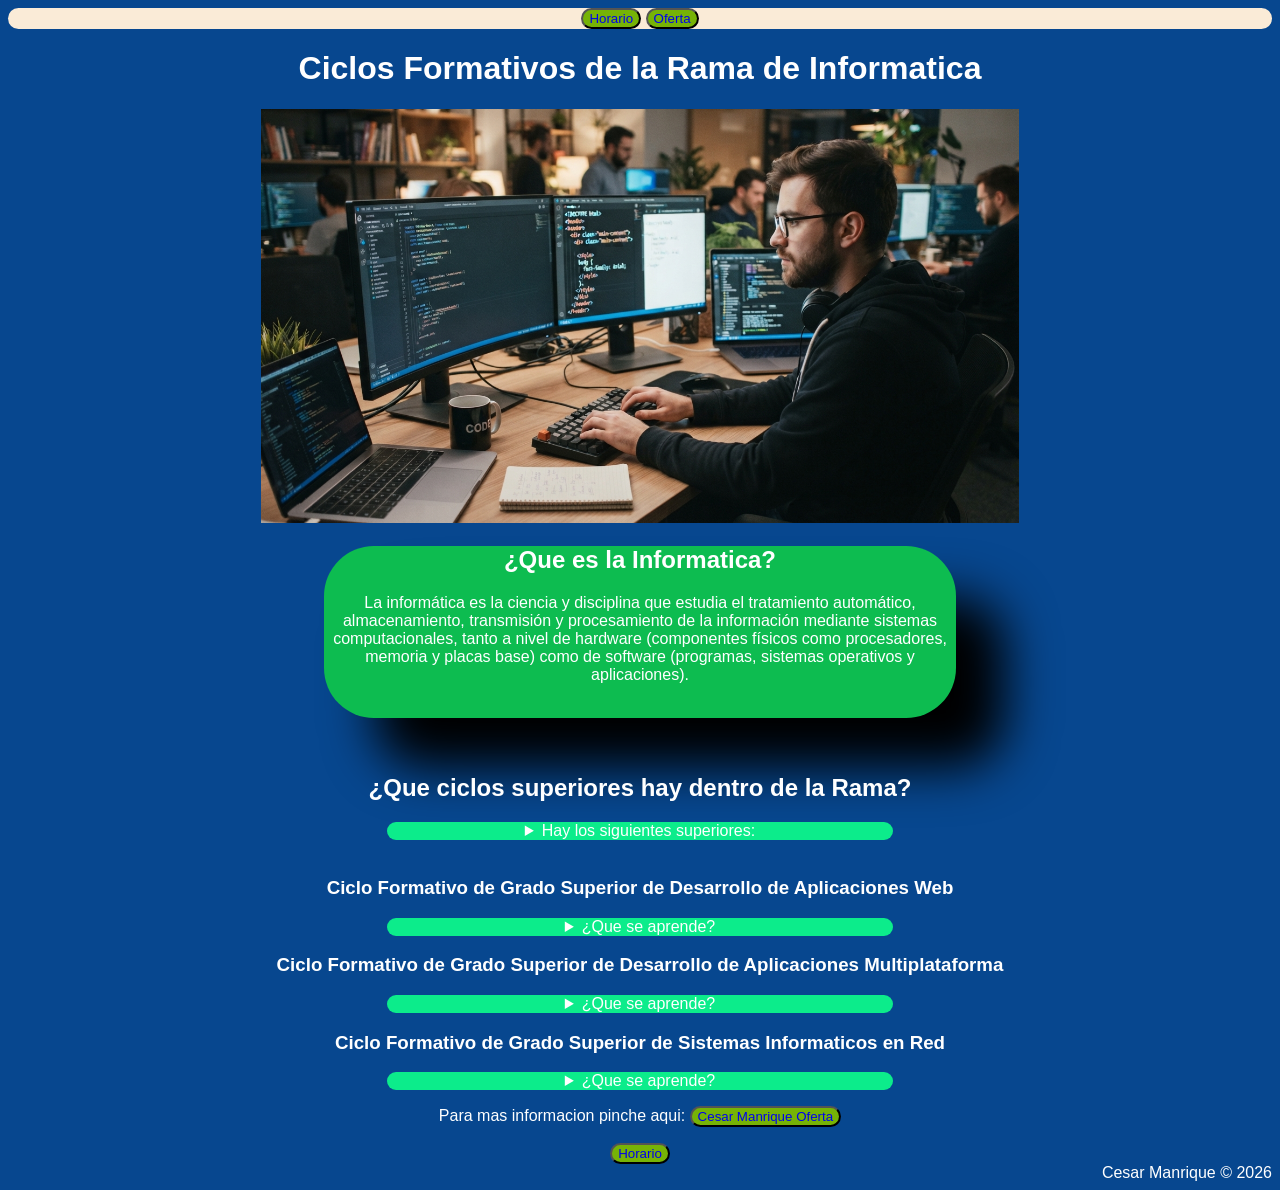
<file: html/paginaDAW/index.html>
<!DOCTYPE html>
<html lang='es'>

<head>
    <meta charset='utf-8'>
    <title>Rama Informatica</title>
    <link rel='stylesheet' href='main.css'>
    <header>
        <nav>
            <button><a href="Horario.html">Horario</a></button>
            <button><a href="https://www3.gobiernodecanarias.org/medusa/edublog/cifpcesarmanrique/informatica-y-comunicaciones-oferta-formativa/">Oferta</a></button>
        </nav>
    </header>
</head>

<body>
    <h1>Ciclos Formativos de la Rama de Informatica</h1>
    <p><img src="imagen infor1.jpg" alt="imagen sobre Informatica">
    <p>
    <div id="why">
        <h2>¿Que es la Informatica?</h2>
        <p>La informática es la ciencia y disciplina que estudia el tratamiento automático, almacenamiento, transmisión
            y
            procesamiento de la información mediante sistemas computacionales, tanto a nivel de hardware (componentes
            físicos como procesadores, memoria y placas base) como de software (programas, sistemas operativos y
            aplicaciones).</p>
            <br>
    </div>
    <br>
    <br>
    <h2>¿Que ciclos superiores hay dentro de la Rama?</h2>
    <details>
        <summary>Hay los siguientes superiores:</summary>
        <ul>
            <li>Ciclo Formativo de Grado Superior de Desarrollo de Aplicaciones Web</li>
            <li>Ciclo Formativo de Grado Superior de Desarrollo de Aplicaciones Multiplataforma</li>
            <li>Ciclo Formativo de Grado Superior de Sistemas Informaticos en Red</li>
        </ul>
    </details>

    <br>
    <h3>Ciclo Formativo de Grado Superior de Desarrollo de Aplicaciones Web</h3>
    <details>
        <summary>¿Que se aprende?</summary>
        <p>Se centra en crear, mantener y desplegar aplicaciones y sitios web que funcionan principalmente en el
            navegador.</p>
        <ul>
            <li><b>Entorno cliente (Frontend):</b> HTML, CSS, JavaScript y frameworks/librerías modernos para construir
                interfaces interactivas, accesibles y adaptables a distintas pantallas.</li>
            <li><b>Entorno servidor (Backend):</b> lógica de negocio, autenticación, APIs, conexión con bases de datos
                relacionales o no relacionales y procesamiento en el servidor.</li>
            <li><b>Diseño de interfaces web:</b> usabilidad, experiencia de usuario, maquetación y optimización
                visual/rendimiento.</li>
            <li><b>Despliegue de aplicaciones web:</b> servidores web, control de versiones, entornos de producción,
                contenedores o publicación en la nube.</li>
        </ul>
    </details>
    <h3>Ciclo Formativo de Grado Superior de Desarrollo de Aplicaciones Multiplataforma</h3>
    <details>
        <summary>¿Que se aprende?</summary>
        <p>Se enfoca en crear aplicaciones de software pensadas para ejecutarse en distintos dispositivos y sistemas
            operativos (móvil, escritorio, servicios y sistemas de gestión).</p>
        <ul>
            <li><b>Programación y acceso a datos:</b> programación orientada a objetos, estructuras de datos,
                persistencia, manejo de ficheros, XML/JSON y conexión con bases de datos.</li>
            <li><b>Programación multimedia y dispositivos móviles:</b> desarrollo de apps (por ejemplo para Android o
                entornos multiplataforma), ciclo de vida de la app, sensores, recursos multimedia y diseño adaptable.
            </li>
            <li><b>Desarrollo de interfaces y servicios/procesos:</b> interfaces gráficas de escritorio/móvil,
                hilos/concurrencia, comunicaciones en red y servicios en segundo plano.</li>
            <li><b>Sistemas de gestión empresarial:</b> personalización, integración o trabajo con software de gestión
                (como ERPs o CRMs).</li>
        </ul>
    </details>

    <h3>Ciclo Formativo de Grado Superior de Sistemas Informaticos en Red</h3>
    <details>
        <summary>¿Que se aprende?</summary>
        <p>A diferencia de DAW y DAM, el foco principal no es programar aplicaciones desde cero, sino instalar,
            configurar, administrar, mantener y asegurar los sistemas, servidores, redes y servicios de una
            organización.</p>
        <ul>
            <li><b>Sistemas operativos y servidores:</b> instalación, configuración y administración de sistemas cliente
                y servidor (como Linux y Windows Server), usuarios, permisos y automatización mediante scripts.</li>
            <li><b>Redes y servicios de internet:</b> diseño y gestión de redes locales y corporativas,
                direccionamiento, enrutamiento, DNS, DHCP, servidores web/correo y virtualización.</li>
            <li><b>Bases de datos y despliegue:</b> administración de sistemas gestores de bases de datos, copias de
                seguridad, rendimiento e implantación de aplicaciones/servicios.</li>
            <li><b>Seguridad y alta disponibilidad:</b> cortafuegos, políticas de seguridad, prevención de intrusiones,
                redundancia y continuidad de servicio.</li>
        </ul>
    </details>
    <p>Para mas informacion pinche aqui: <button><a
                href="https://www3.gobiernodecanarias.org/medusa/edublog/cifpcesarmanrique/informatica-y-comunicaciones-oferta-formativa/" target="_blank">Cesar
                Manrique Oferta</a></button></p>
    
    <button><a href="Horario.html" target="_blank">Horario</a></button>
    <div id="pie">Cesar Manrique © 2026</div>
</body>

</html>
</file>
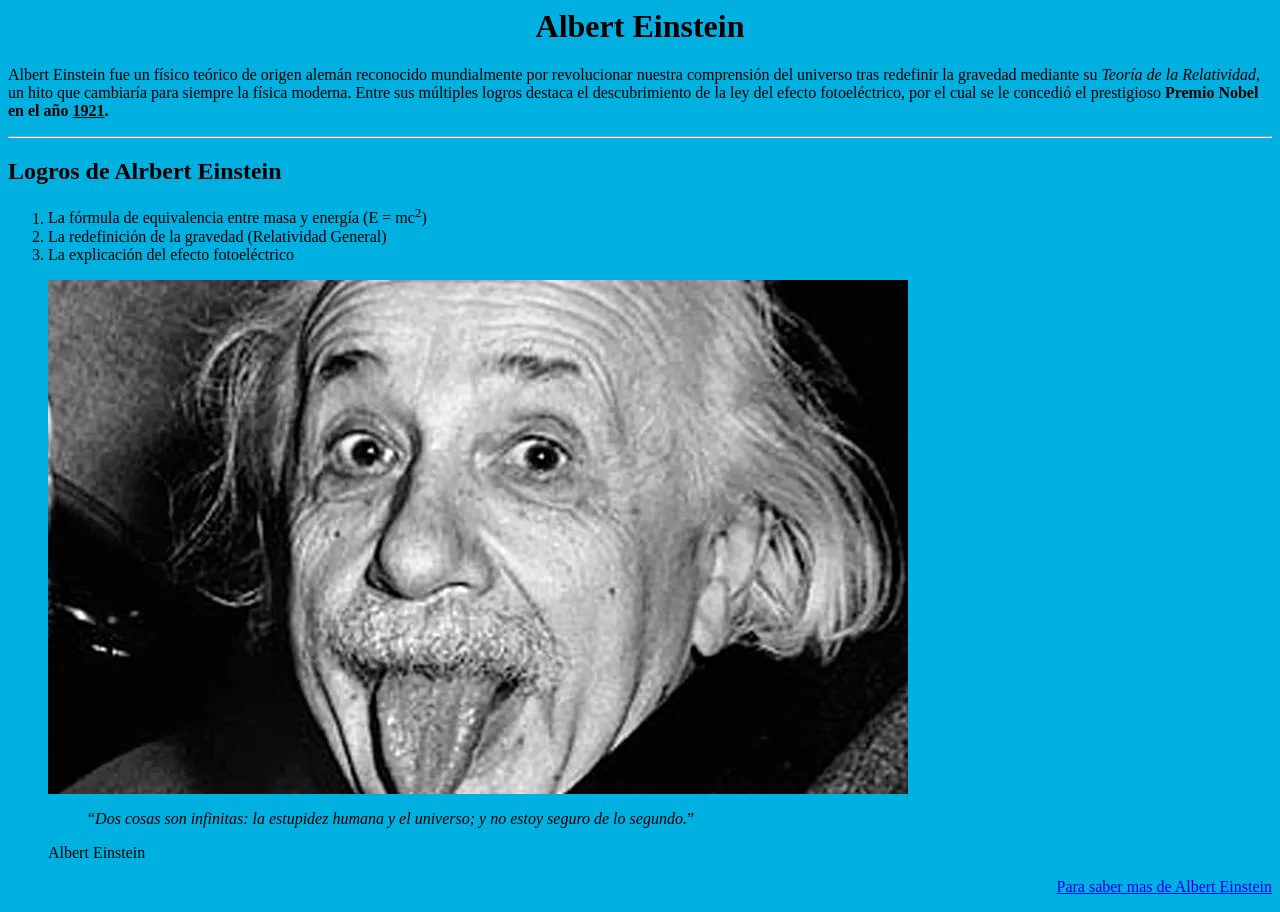
<file: html/act1/act1.html>
<!DOCTYPE html PUBLIC "-//W3C//DTD HTML 4.01 Transitional//en">
<html lang='es'>

<head>
    <title>Albert Einstein</title>
</head>

<body bgcolor="lowblue">
    <h1 align="center">Albert Einstein</h1>
    <p>Albert Einstein fue un físico teórico de origen alemán reconocido mundialmente por revolucionar nuestra
        comprensión del universo tras redefinir la gravedad mediante su <i>Teoría de la Relatividad</i>, un hito que
        cambiaría para siempre la física moderna. Entre sus múltiples logros destaca el descubrimiento de la ley del
        efecto fotoeléctrico, por el cual se le concedió el prestigioso <b>Premio Nobel en el año <u>1921</u>.</b></p>
    <hr>
    <h2>Logros de Alrbert Einstein</h2>
    <ol>
        <li>La fórmula de equivalencia entre masa y energía (E = mc<sup>2</sup>)</li>
        <li>La redefinición de la gravedad (Relatividad General)</li>
        <li>La explicación del efecto fotoeléctrico</li>
    </ol>
    <figure>
        <img src="La-historia-detrás-de-la-famosa-foto-de-Einstein-sacando-la-lengua.png">
        <blockquote>
            <q><i>Dos cosas son infinitas: la estupidez humana y el universo; y no estoy seguro de lo segundo.</i></q>
        </blockquote>
        <figcaption>Albert Einstein</figcaption>
    </figure>
    <p align="right"><a href="https://einsteinpapers.press.princeton.edu/einstein-database/">Para saber mas de Albert
            Einstein</a></p>

</body>

</html>
</file>
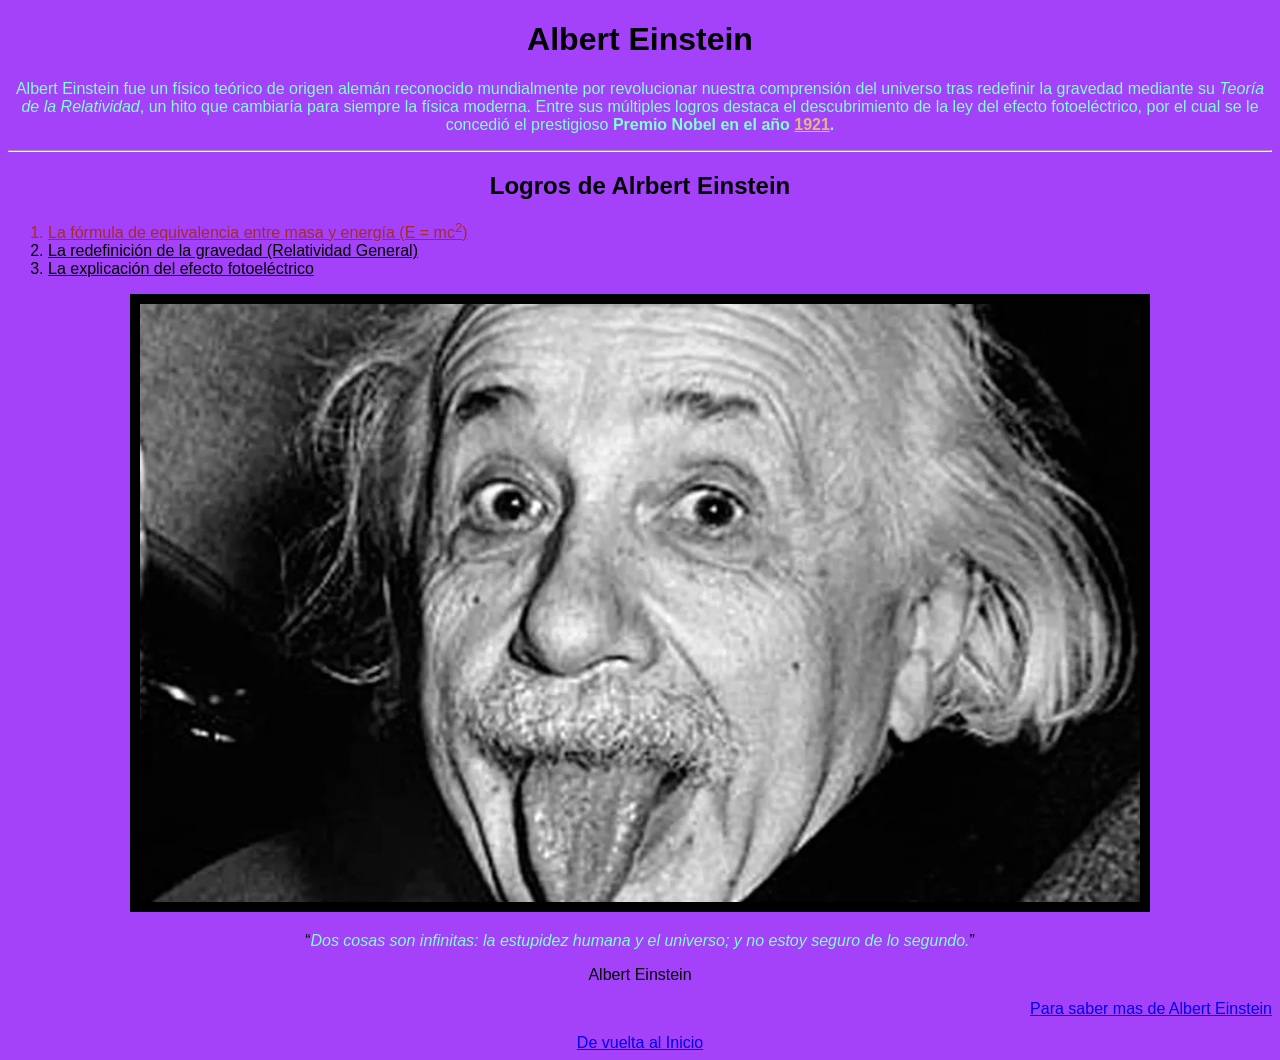
<file: html/act2/act2.html>
<!DOCTYPE html>
<html lang='es'>
<link rel="stylesheet" type="text/css" href="act2.css">
<head>
    <title>Albert Einstein</title>
</head>

<body class="cuerpo">
    <h1 id="center" align="center">Albert Einstein</h1>
    <p>Albert Einstein fue un físico teórico de origen alemán reconocido mundialmente por revolucionar nuestra
        comprensión del universo tras redefinir la gravedad mediante su <i>Teoría de la Relatividad</i>, un hito que
        cambiaría para siempre la física moderna. Entre sus múltiples logros destaca el descubrimiento de la ley del
        efecto fotoeléctrico, por el cual se le concedió el prestigioso <b>Premio Nobel en el año <u>1921</u>.</b></p>
    <hr>
    <h2>Logros de Alrbert Einstein</h2>
    <ol>
        <li id="importante">La fórmula de equivalencia entre masa y energía (E = mc<sup>2</sup>)</li>
        <li>La redefinición de la gravedad (Relatividad General)</li>
        <li>La explicación del efecto fotoeléctrico</li>
    </ol>
    <figure>
        <img alt="Imagen de Albert Einstein" src="La-historia-detrás-de-la-famosa-foto-de-Einstein-sacando-la-lengua.png" border="10" width="1000">
        <blockquote>
            <q><i>Dos cosas son infinitas: la estupidez humana y el universo; y no estoy seguro de lo segundo.</i></q>
        </blockquote>
        <figcaption>Albert Einstein</figcaption>
    </figure>
    <p align="right"><a href="https://einsteinpapers.press.princeton.edu/einstein-database/">Para saber mas de Albert
            Einstein</a></p>
            <a href="#Inicio">De vuelta al Inicio</a>

</body>

</html>
</file>
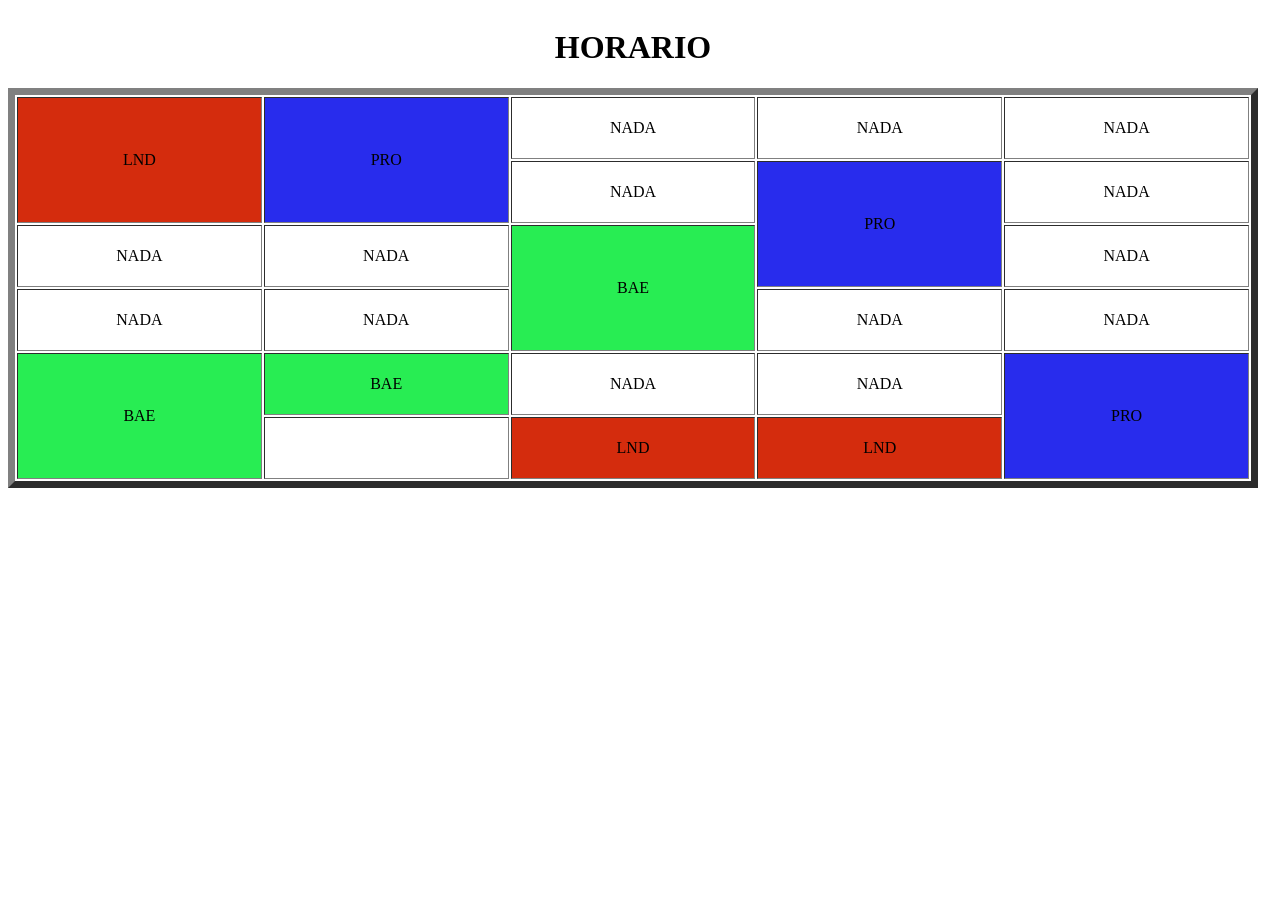
<file: html/act3/Horario.html>
<!DOCTYPE html PUBLIC "-//W3C//DTD HTML 4.01 Transitional//en">
<html lang='es'>
<head>
    <title>Horario</title>
</head>
<body>
    <table border="7" width="1250" height="400">
        <caption><h1>HORARIO</h1></caption>
        <tr>
            <td align="center" bgcolor="D42C0D" rowspan="2">LND</td>
            <td align="center" bgcolor="282CED" rowspan="2">PRO</td>
            <td align="center">NADA</td>
            <td align="center">NADA</td>
            <td align="center">NADA</td>
        </tr>
        <tr>
            <td align="center">NADA</td>
            <td align="center" bgcolor="282CED" rowspan="2">PRO</td>
            <td align="center">NADA</td>
        </tr>
        <tr>
            <td align="center">NADA</td>
            <td align="center">NADA</td>
            <td align="center" bgcolor="28ED53" rowspan="2">BAE</td>
            <td align="center">NADA</td>
        </tr>
        <tr>
            <td align="center">NADA</td>
            <td align="center">NADA</td>
            <td align="center">NADA</td>
            <td align="center">NADA</td>
        </tr>
        <tr>
            <td align="center" bgcolor="28ED53" rowspan="2">BAE</td>
            <td align="center" bgcolor="28ED53">BAE</td>
            <td align="center">NADA</td>
            <td align="center">NADA</td>
            <td align="center" bgcolor="282CED" rowspan="2">PRO</td>
        </tr>
        <tr>
            <td align="center"></td>
            <td align="center" bgcolor="D42C0D">LND</td>
            <td align="center" bgcolor="D42C0D">LND</td>
            
        </tr>
    </table>
</body>
</html>
</file>
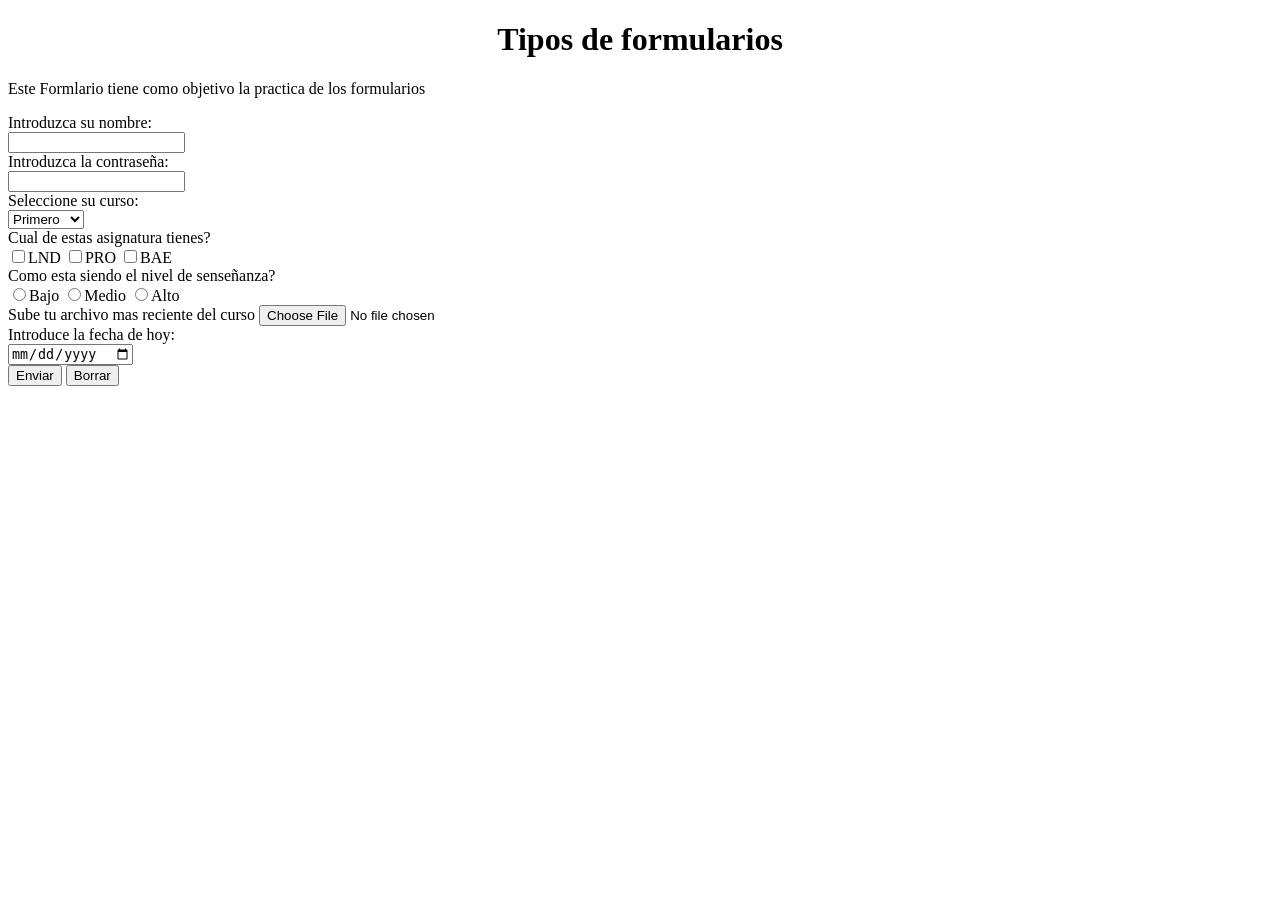
<file: html/formularios/formularios.html>
<!DOCTYPE html>
<html lang='es'>
<head>
    <title>Hoja de ejercicios 3</title>
</head>
<body>
    <h1 align="center">Tipos de formularios</h1>
    <p>Este Formlario tiene como objetivo la practica de los formularios</p>
    <p>
        <form action="/nombrar">
            Introduzca su nombre:
            <br>
            <input type="text" name="nombre">
            <br>
            Introduzca la contraseña:
            <br>
            <input type="password" name="contrasena">
            <br>
            Seleccione su curso:
            <br>
            <select id="curso" name="curso">
                <option value="1">Primero</option>
                <option value="2">Segundo</option>
            </select>
            <br>
            Cual de estas asignatura tienes?
            <br>
            <label><input type="checkbox" name="asignaturas" value="LND">LND</label>
            <label><input type="checkbox" name="asignaturas" value="PRO">PRO</label>
            <label><input type="checkbox" name="asignaturas" value="BAE">BAE</label>
            <br>
            Como esta siendo el nivel de senseñanza?
            <br>
            <label><input type="radio" name="asignaturas" value="Bajo">Bajo</label>
            <label><input type="radio" name="asignaturas" value="Medio">Medio</label>
            <label><input type="radio" name="asignaturas" value="Alto">Alto</label>
            <br>
            Sube tu archivo mas reciente del curso
            <input type="file" name="archivo">
            <br>
            Introduce la fecha de hoy:
            <br>
            <input type="date" name="fecha de hoy">
            <br>
            <button type="submit">Enviar</button>
            <button type="reset">Borrar</button>
        </form>
    </p>
</body>
</html>
</file>
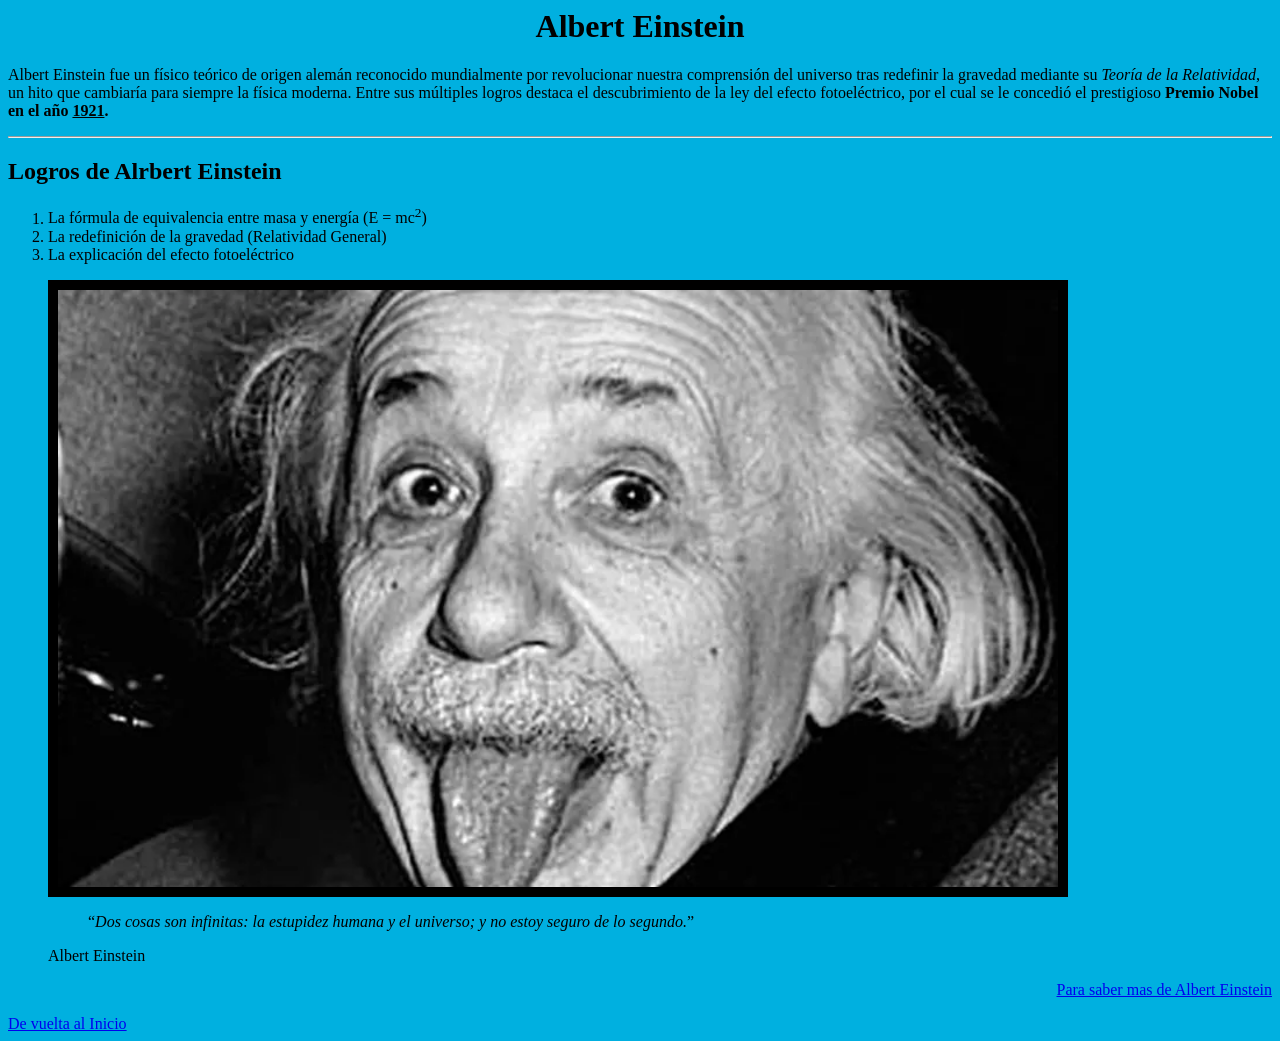
<file: html/hojadeejercicios/act2.html>
<!DOCTYPE html PUBLIC "-//W3C//DTD HTML 4.01 Transitional//en">
<html lang='es'>

<head>
    <title>Albert Einstein</title>
</head>

<body bgcolor="lowblue">
    <h1 id="Inicio" align="center">Albert Einstein</h1>
    <p>Albert Einstein fue un físico teórico de origen alemán reconocido mundialmente por revolucionar nuestra
        comprensión del universo tras redefinir la gravedad mediante su <i>Teoría de la Relatividad</i>, un hito que
        cambiaría para siempre la física moderna. Entre sus múltiples logros destaca el descubrimiento de la ley del
        efecto fotoeléctrico, por el cual se le concedió el prestigioso <b>Premio Nobel en el año <u>1921</u>.</b></p>
    <hr>
    <h2>Logros de Alrbert Einstein</h2>
    <ol>
        <li>La fórmula de equivalencia entre masa y energía (E = mc<sup>2</sup>)</li>
        <li>La redefinición de la gravedad (Relatividad General)</li>
        <li>La explicación del efecto fotoeléctrico</li>
    </ol>
    <figure>
        <img alt="Imagen de Albert Einstein" src="La-historia-detrás-de-la-famosa-foto-de-Einstein-sacando-la-lengua.png" border="10" width="1000">
        <blockquote>
            <q><i>Dos cosas son infinitas: la estupidez humana y el universo; y no estoy seguro de lo segundo.</i></q>
        </blockquote>
        <figcaption>Albert Einstein</figcaption>
    </figure>
    <p align="right"><a href="https://einsteinpapers.press.princeton.edu/einstein-database/">Para saber mas de Albert
            Einstein</a></p>
            <a href="#Inicio">De vuelta al Inicio</a>

</body>

</html>
</file>
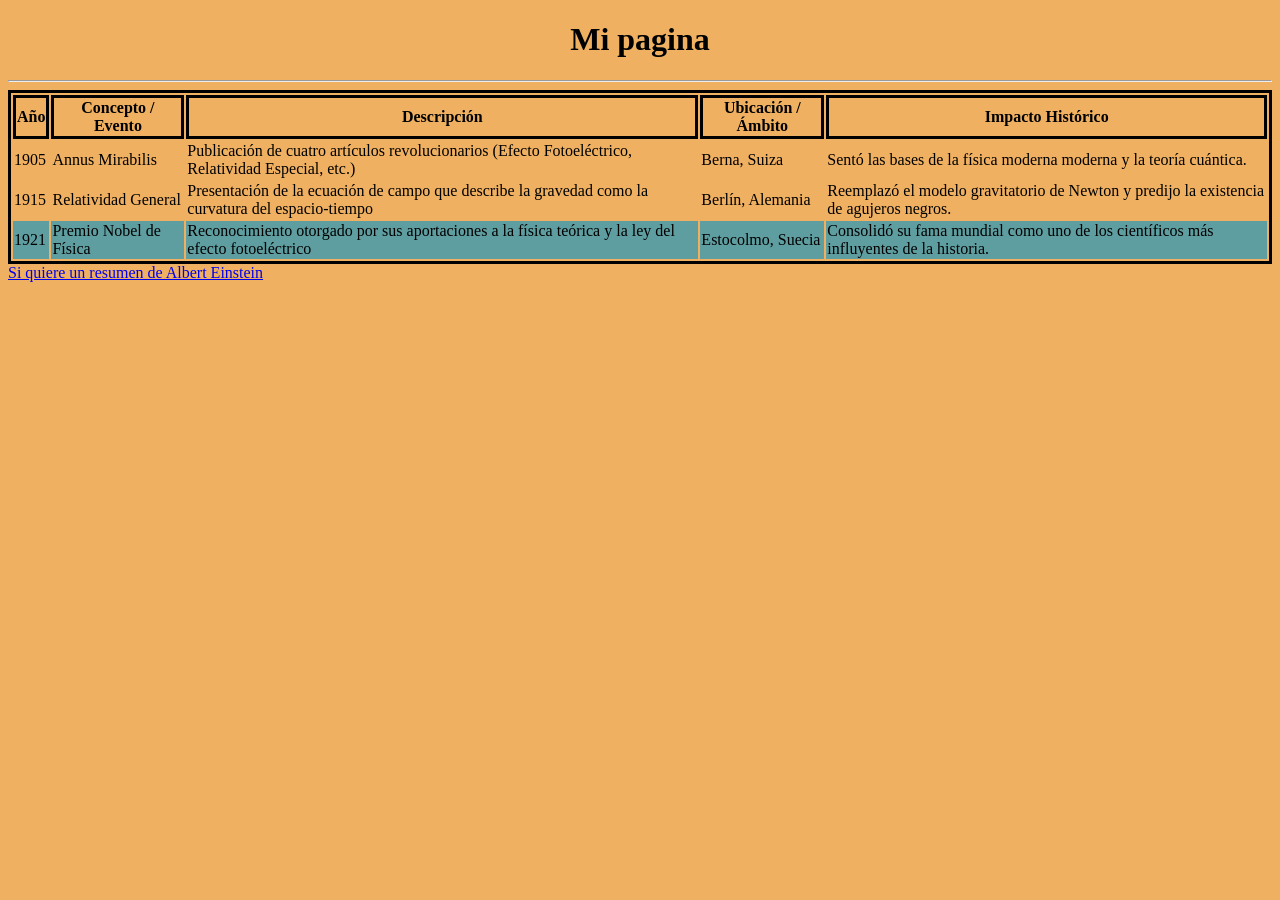
<file: html/hojadeejercicios/hoja1.8.html>
<!DOCTYPE html>
<html lang='es'>
<head>
    <meta charset='utf-8'>
    <title>Hoja1</title>
    <style>
        body{
            background-color: #EFB061;
        }
        table{
            border: solid;
        }
        th{
            border: solid;
        }
        tr:last-child{
            background-color: cadetblue;
        }
    </style>
</head>
<body>
    <h1 align="center">Mi pagina</h1>
    <hr>
    <table align="center">
        <tr>
            <th>Año</th>
            <th>Concepto / Evento</th>
            <th>Descripción</th>
            <th>Ubicación / Ámbito</th>
            <th>Impacto Histórico</th>
        </tr>
        <tr>
            <td>1905</td>
            <td>Annus Mirabilis</td>
            <td>Publicación de cuatro artículos revolucionarios (Efecto Fotoeléctrico, Relatividad Especial, etc.)</td>
            <td>Berna, Suiza</td>
            <td>Sentó las bases de la física moderna moderna y la teoría cuántica.</td>
        </tr>
        <tr>
            <td>1915</td>
            <td>Relatividad General</td>
            <td>Presentación de la ecuación de campo que describe la gravedad como la curvatura del espacio-tiempo</td>
            <td>Berlín, Alemania</td>
            <td>Reemplazó el modelo gravitatorio de Newton y predijo la existencia de agujeros negros.</td>
        </tr>
        <tr>
            <td>1921</td>
            <td>Premio Nobel de Física</td>
            <td>Reconocimiento otorgado por sus aportaciones a la física teórica y la ley del efecto fotoeléctrico</td>
            <td>Estocolmo, Suecia</td>
            <td>Consolidó su fama mundial como uno de los científicos más influyentes de la historia.</td>
        </tr>
    </table>
    <a href="act2.html">Si quiere un resumen de Albert Einstein</a>
</body>
</html>
</file>
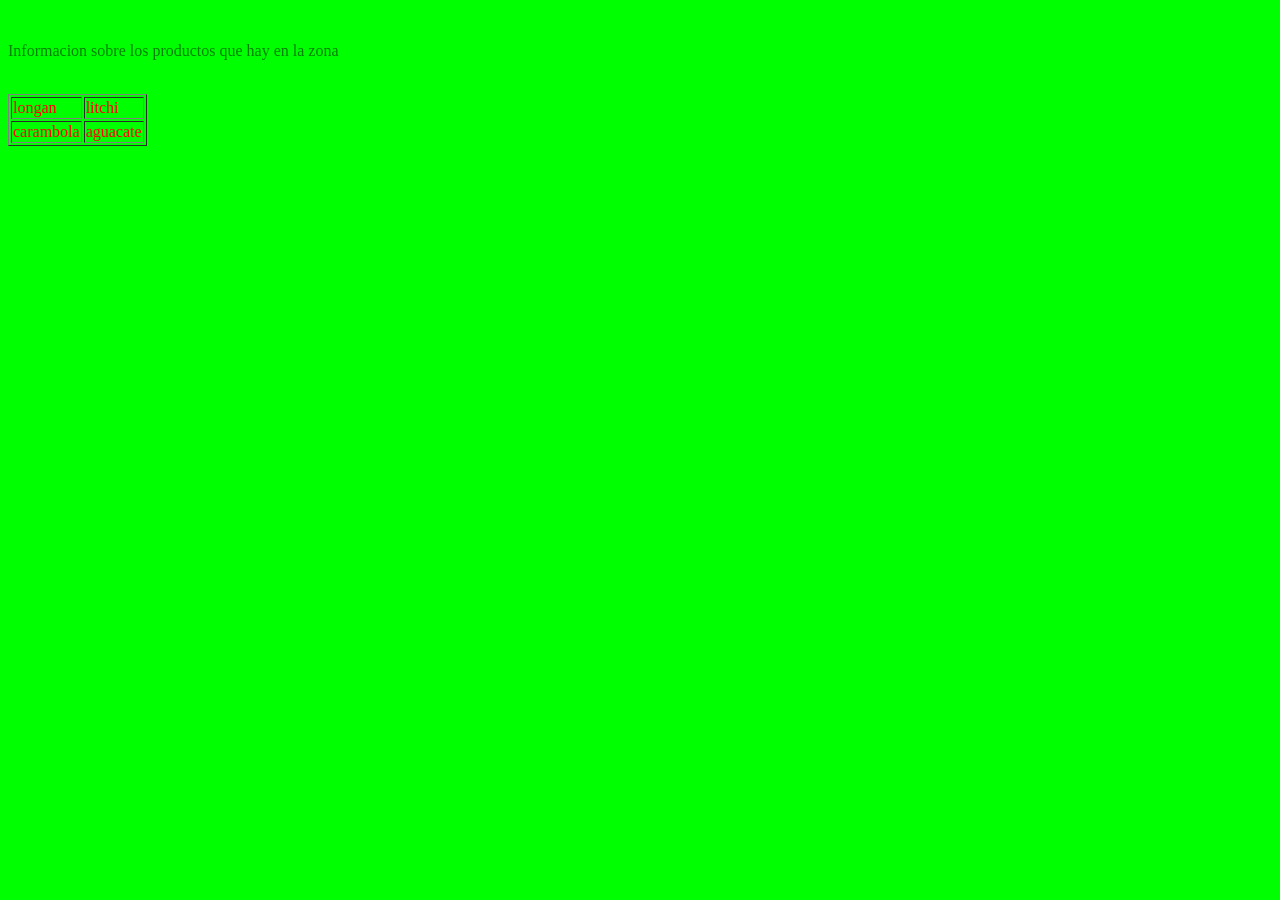
<file: html/hojadeejercicios/hoja1.html>
<!DOCTYPE html>
<html lang='es'>
<head>
    <meta charset='utf-8'>
    <title>Hoja1</title>
    <style>
        table{
            color: red;
            font-family: Verdana;
        }
        p{
            color: green;
            font-family: Verdana;
        }
    </style>
</head>
<body bgcolor="lime">
    <br>
    <p>Informacion sobre los productos que hay en la zona</p>
    <br>
    <table border="1">
        <tr>
            <td>longan</td>
            <td>litchi</td>
        </tr>
        <tr>
            <td>carambola</td>
            <td>aguacate</td>
        </tr>
    </table>
    <br>
</body>
</html>
</file>
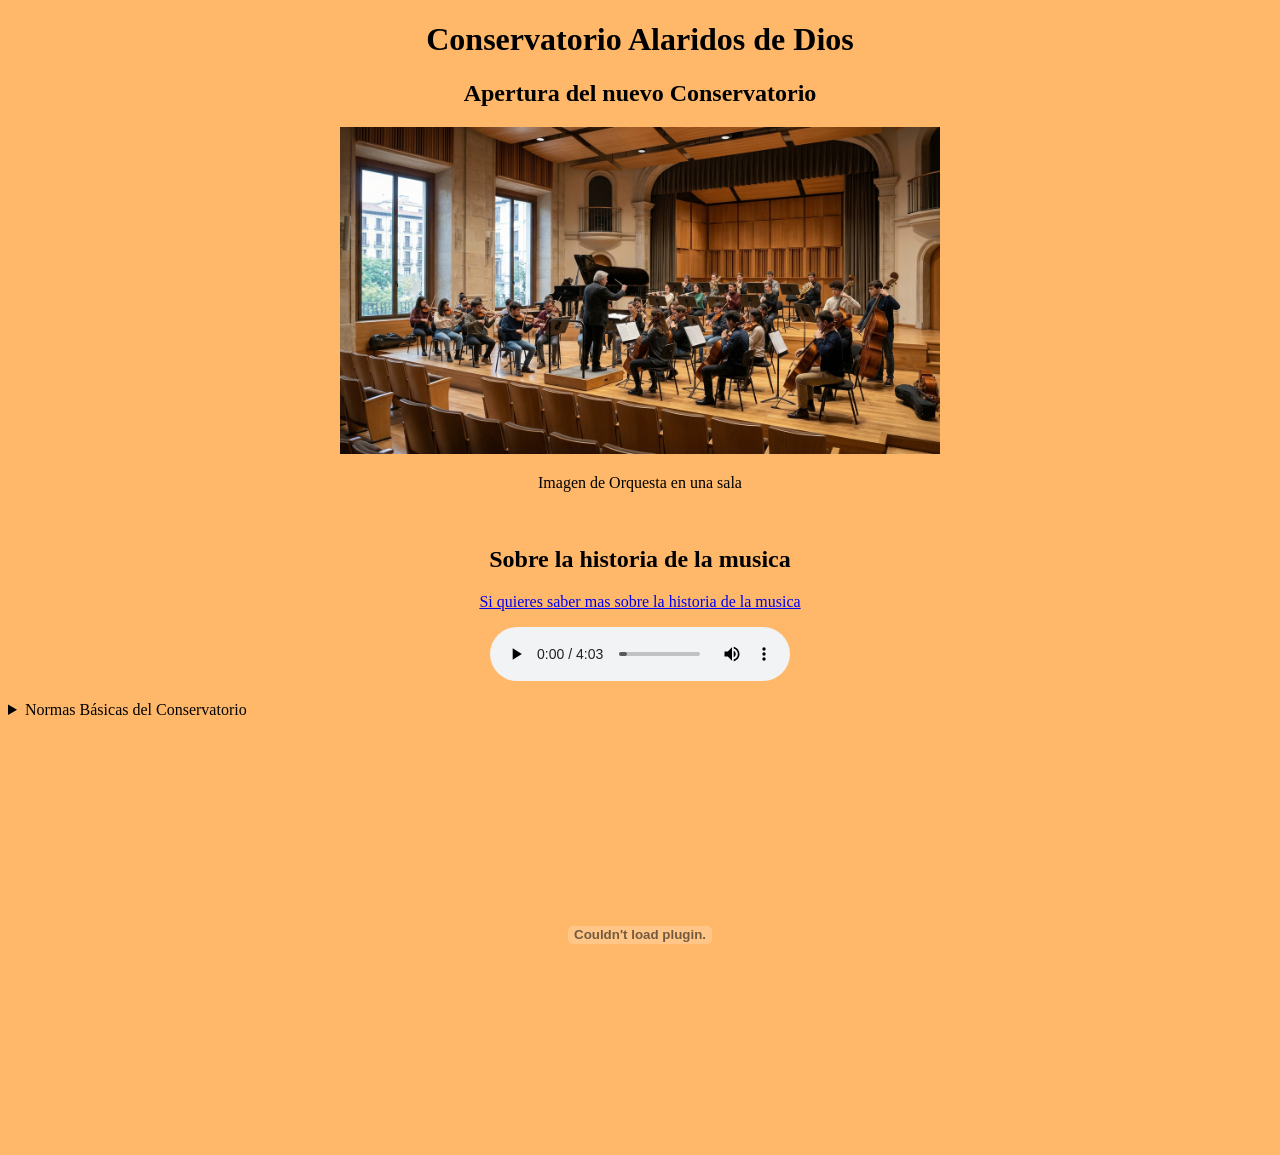
<file: html/pagina_conservatorio/Conservatorio.html>
<!DOCTYPE html>
<html lang='es'>
<meta charset="UTF-8">

<head>
    <title>Conservatorio</title>
</head>

<body bgcolor="#FFB86A">
    <h1 align="center">Conservatorio Alaridos de Dios</h1>
    <article>
        <header>
            <h2 align="center">Apertura del nuevo Conservatorio</h2>
        </header>
        <figure>
            <p align="center"><img src="Gemini_Generated_Image_laifeklaifeklaif.jpg" alt="Imagen" width="600"></p>
            <figcaption align="center">Imagen de Orquesta en una sala</figcaption>
        </figure>
        <br>
        <aside>
            <h2 align="center">Sobre la historia de la musica</h2>
            <p align="center"><a href="https://es.wikipedia.org/wiki/Historia_de_la_m%C3%BAsica">Si quieres saber mas
                    sobre la historia de la musica</a></p>
        </aside>
        <p align="center"><audio src="Ringleader  Helluva Boss Season 3  Prime Video - Prime Video AU & NZ.mp3"
                controls="true" loop="false" autoplay="false"></audio></p>

        <details>
            <summary>Normas Básicas del Conservatorio</summary>
            <ol>
                <li>Puntualidad: Llega a tiempo a tus clases, ensayos y conciertos.

                <li>Silencio: Mantén la calma en los pasillos para no interrumpir el estudio de los demás.</li>

                <li>Móviles: Dispositivos apagados o en silencio durante las clases y ensayos.</li>

                <li>Cuidado del material: Trata con respeto los pianos, atriles e instrumentos del centro.</li>

                <li>Comida y bebida: Prohibido comer y beber (excepto agua) en aulas y auditorios.</li>

                <li>Orden: Deja el aula limpia y coloca el mobiliario en su sitio al terminar.</li>

                <li>Cabinas de estudio: Respeta los turnos y horarios asignados para practicar.</li>

                <li>Asistencia: Justifica siempre las faltas en clases, orquesta o coro.</li>
            </ol>
        </details>
        <p align="center"><embed src="Calendario de Ensayos del Conservatorio.pdf" width="900" height="400"></p>
    </article>
</body>

</html>
</file>
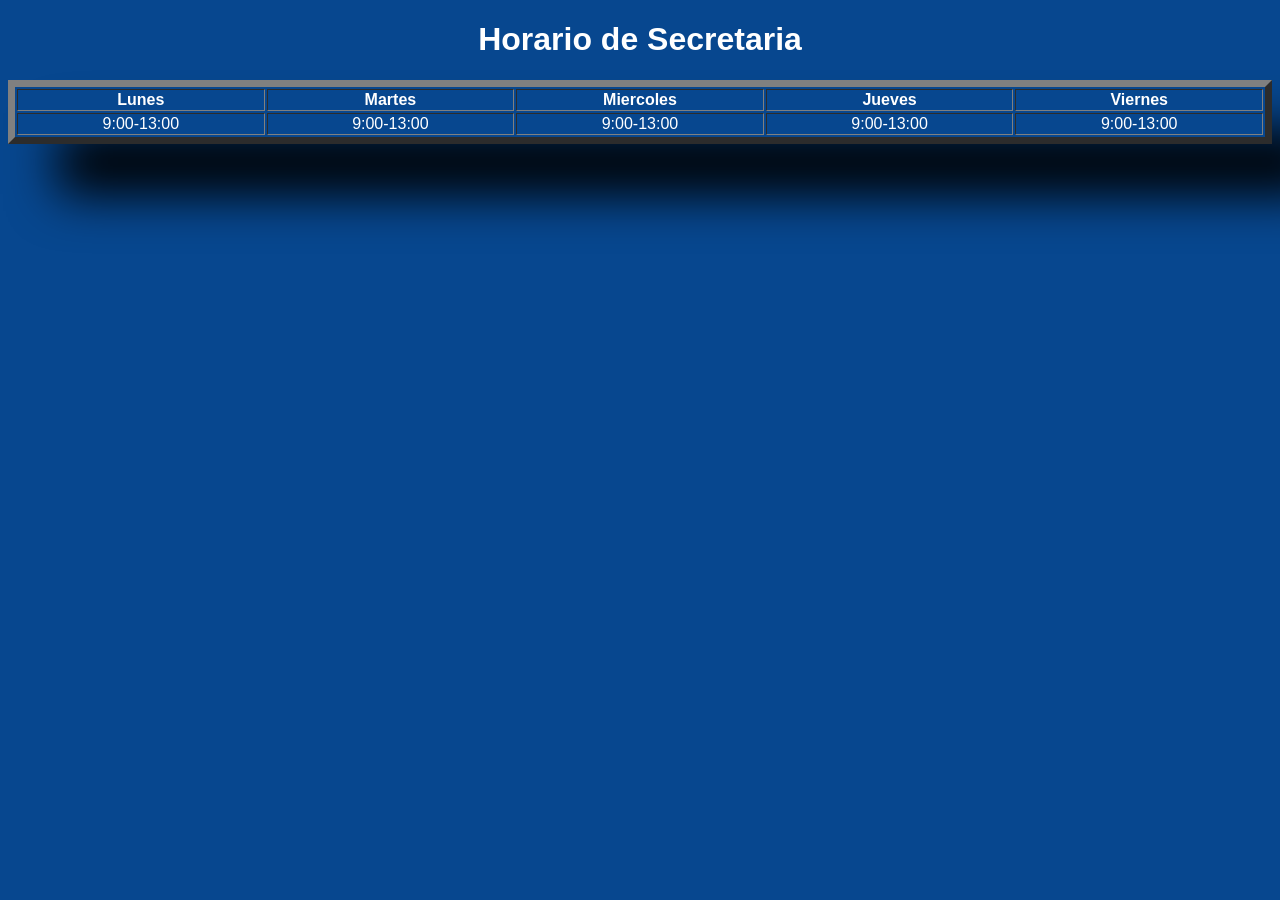
<file: html/paginaDAW/Horario.html>
<!DOCTYPE html>
<html lang='es'>
<head>
    <meta charset='utf-8'>
    <title>Horario</title>
    <link rel='stylesheet' href='main.css'>
</head>
<body>
    <h1>Horario de Secretaria</h1>
    <table border="7">
        <thead>
            <tr>
                <th>Lunes</th>
                <th>Martes</th>
                <th>Miercoles</th>
                <th>Jueves</th>
                <th>Viernes</th>
            </tr>
        </thead>
        <tr>
            <td align="center">9:00-13:00</td>
            <td align="center">9:00-13:00</td>
            <td align="center">9:00-13:00</td>
            <td align="center">9:00-13:00</td>
            <td align="center">9:00-13:00</td>
        </tr>
    </table>
</body>
</html>
</file>
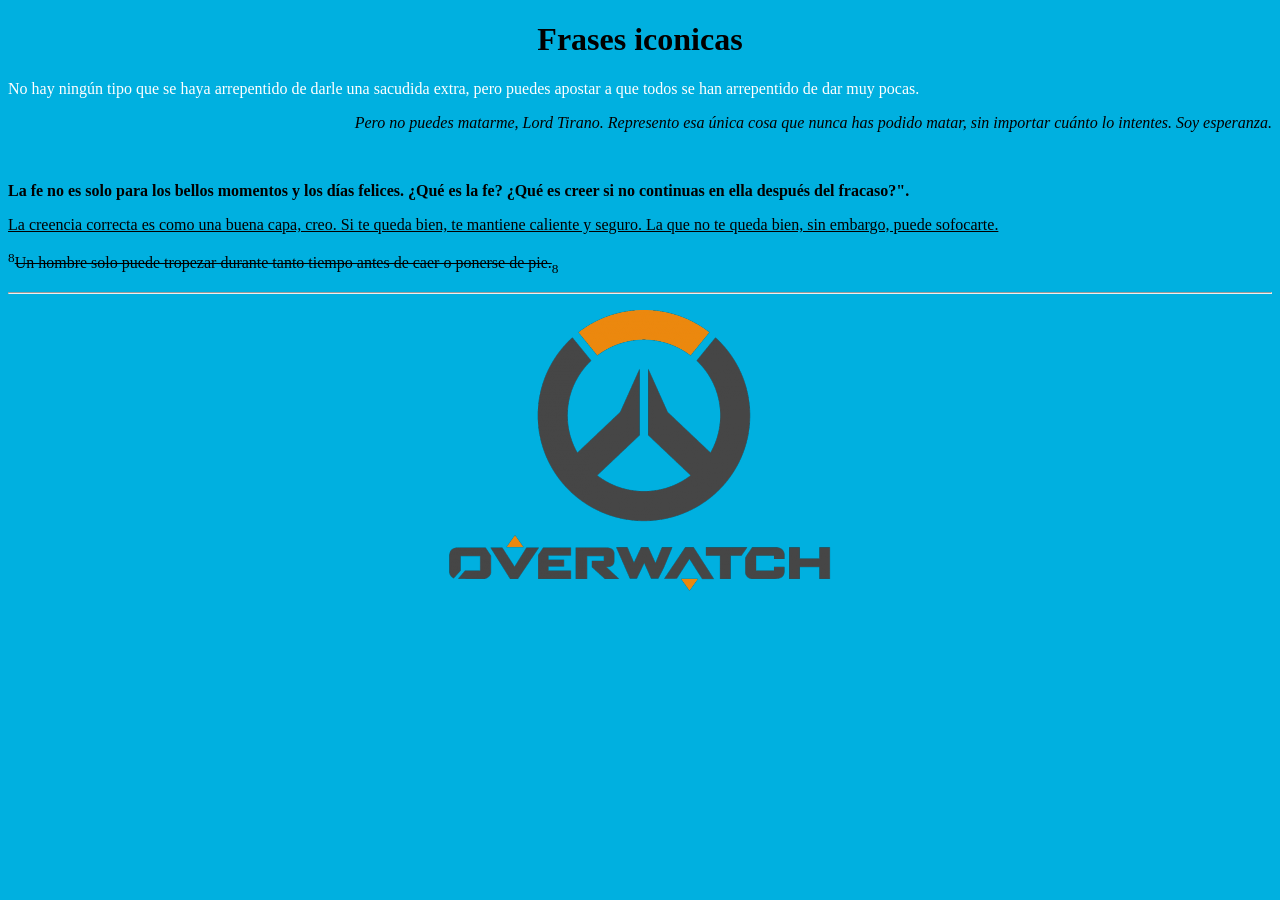
<file: html/pruebas/prueba1.html>
<!DOCTYPE html>
<html lang='en'>

<head>
    <title>Pagina de prueba</title>
</head>

<body bgcolor="lowblue">
    <h1 align="center">Frases iconicas</h1>
    <p1 style="color: white;">No hay ningún tipo que se haya arrepentido de darle una sacudida extra, pero puedes
        apostar a que todos se han arrepentido de dar muy pocas.</p1>
    <p align="right"><i>Pero no puedes matarme, Lord Tirano. Represento esa única cosa que nunca has podido matar, sin
            importar cuánto lo intentes. Soy esperanza.</i></p>
    </br>
    <p align="left"><b>La fe no es solo para los bellos momentos y los días felices. ¿Qué es la fe? ¿Qué es creer si no
            continuas en ella después del fracaso?".</b></p>
    <p><u>La creencia correcta es como una buena capa, creo. Si te queda bien, te mantiene caliente y seguro. La que no
            te queda bien, sin embargo, puede sofocarte.</u></p>
    <p><sup>8</sup><s>Un hombre solo puede tropezar durante tanto tiempo antes de caer o ponerse de pie.</s><sub>8</sub>
    </p>
    <hr />
    <p align="center"><img src="Overwatch-logo-1-500x281.png">
    <p>
</body>

</html>
</file>
<file: html/paginaDAW/main.css>
img{
    width: 60%;
}
img:hover{
    animation-name: flotar;
  animation-duration: 2.4s;
  animation-timing-function: ease-in-out; /* linear | ease | ease-in | ease-out | ease-in-out | cubic-bezier(...) | steps(...) */
  animation-delay: 0.2s;                  /* admite valores negativos, ej: -1s para empezar ya avanzada */
  animation-iteration-count: infinite;    /* número (ej: 3) o infinite */
  animation-direction: alternate;         /* normal | reverse | alternate | alternate-reverse */
  animation-fill-mode: both;              /* none | forwards | backwards | both */
  animation-play-state: running;
}

body{
    background-color: #07478F;
    font-family:Verdana, Geneva, Tahoma, sans-serif;
    color: white;
    text-align: center;
}

#why{
    margin-left: 25%;
    background-color: rgb(13, 188, 80);
    width: 50%;
    border-radius: 50px;
    box-shadow: 50px 50px 50px black;
}

ul{
    text-align: left;
}
#pie{
    text-align: right;
}
table{
    width: 100%;
    height: 100%;
    box-shadow: 50px 50px 50px black;
}

button{
    border-radius: 50px;
    background-color: rgb(118, 179, 6);
}

a{
    text-decoration: none;
}


@keyframes deslizar {
    from{transform: translateX(0);background-color: #07478F;}
    to{transform: rotateX('angle'); background-color: #0cec8b;}
}
@keyframes flotar {
  0% {
    transform: translateY(0px) rotate(0deg);
    opacity: 0.85;
  }
  50% {
    transform: translateY(-12px) rotate(2deg);
    opacity: 1;
  }
  100% {
    transform: translateY(0px) rotate(0deg);
    opacity: 0.85;
  }
}

details{
    animation-name: deslizar;
    animation-duration: 2s;
animation-timing-function: ease-in-out;
animation-delay: 1s;
animation-iteration-count: infinite;
animation-direction: alternate;
animation-fill-mode: forwards;
animation-play-state: running;
border-radius: 40px;
margin-left: 30%;
margin-right: 30%;
}

header{
    background-color: antiquewhite;
    border-radius: 30px;
}

button:hover {
  background-color: rgba(250, 0, 0, 0.911);
  border-color: #38bdf8;
  color: #38bdf8;
  transform: translateY(-2px);
  
}
</file>
<file: html/act2/act2.css>
.cuerpo{
    background-color: #A442FA;
    text-align: center;
}
*{
    font-family: Verdana, Geneva, Tahoma, sans-serif;
}
p u{
    color: burlywood;
}

#importante{
    color: brown;
}

li{
    text-decoration: underline;
    text-align: left;
}

p,i{
    color: aquamarine;
}
</file>
